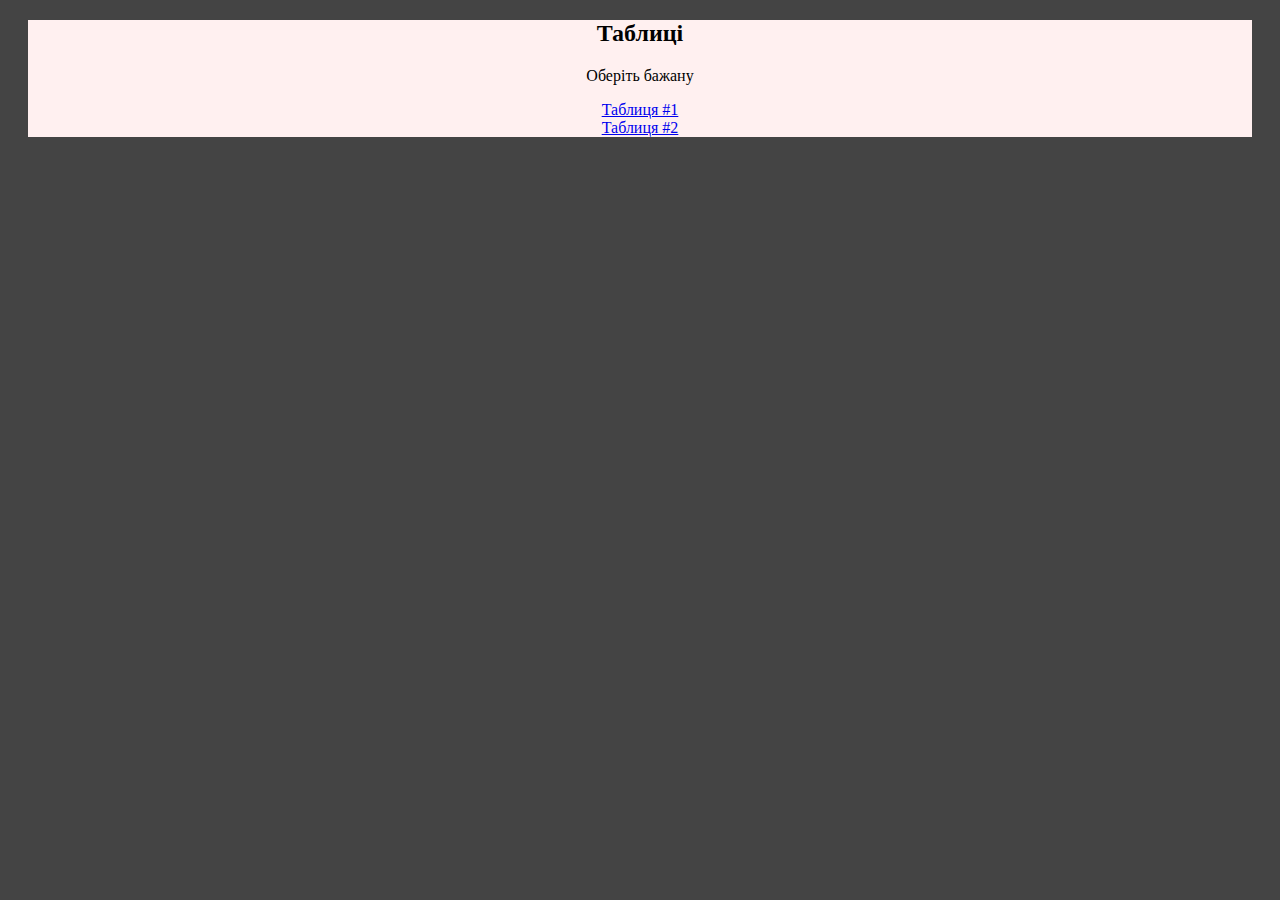
<file: index.html>
<!DOCTYPE html>
<html lang="en">
<head>
    <meta charset="UTF-8">
    <meta name="viewport" content="width=device-width, initial-scale=1.0">
    <title>Document</title>
    <link rel="stylesheet" href="index.css">
</head>
<body>


    <div class="container">
        <h2>Таблиці</h2>
        <div class="main-content">
            <p>Оберіть бажану</p>
            <a href="table1.html" target="_blank">Таблиця #1</a>
            <a href="table2.html" target="_blank">Таблиця #2</a>
        </div>
    </div>
    
</body>
</html>
</file>
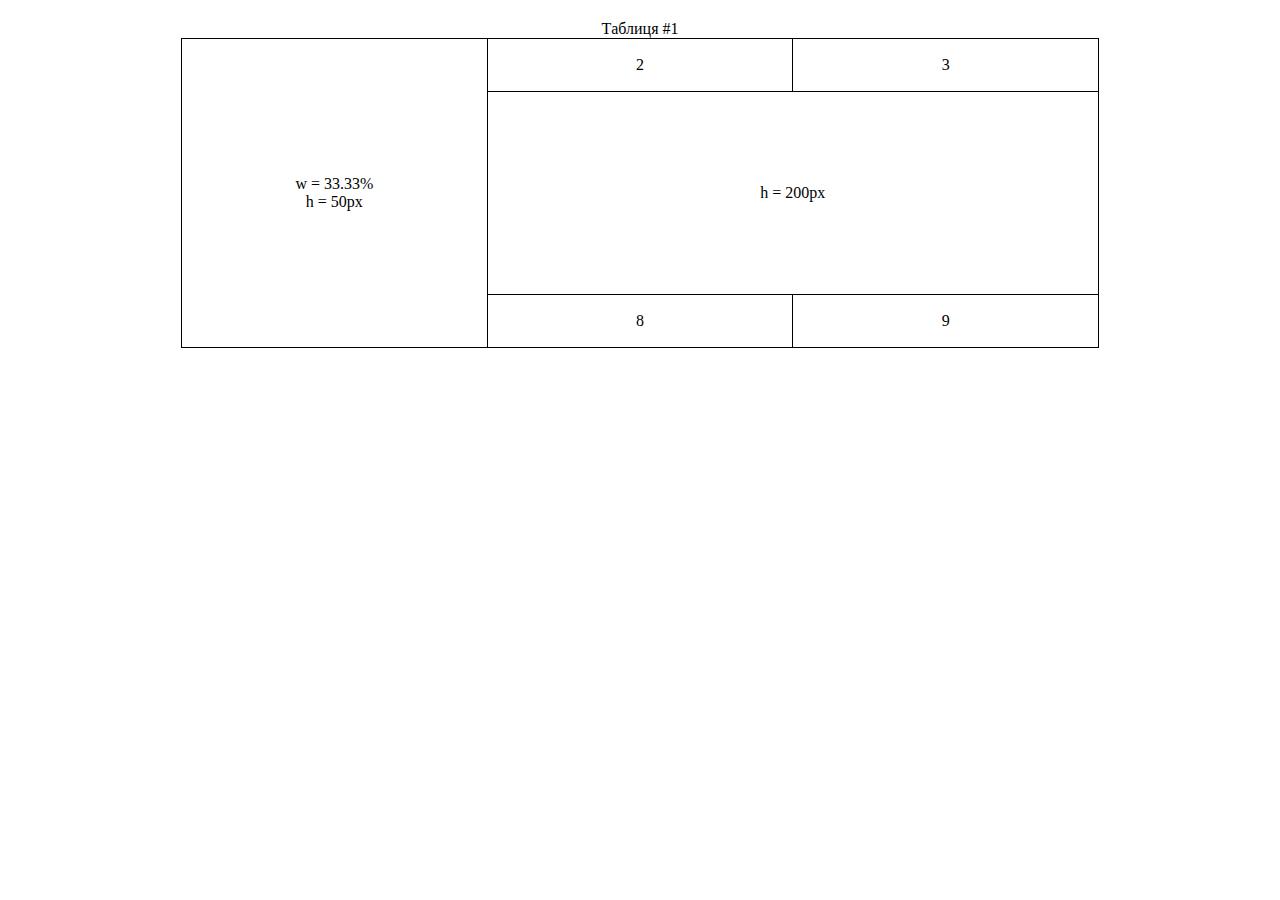
<file: table1.html>
<!DOCTYPE html>
<html lang="en">
  <head>
    <meta charset="UTF-8" />
    <meta name="viewport" content="width=device-width, initial-scale=1.0" />
    <title>Document</title>
    <link rel="stylesheet" href="style.css" />
  </head>
  <body>
    <div class="container">
      <table class="wtb1">
        <caption>Tаблиця #1</caption>
        <tr class="w33">
          <td rowspan="3">
            w = 33.33% <br />
            h = 50px
          </td>
          <td>2</td>
          <td>3</td>
        </tr>
        <tr class="w33">
          <td colspan="2" class="h200">h = 200px</td>
        </tr>
        <tr class="w33">
          <td>8</td>
          <td>9</td>
        </tr>
      </table>
    </div>
  </body>
</html>
</file>
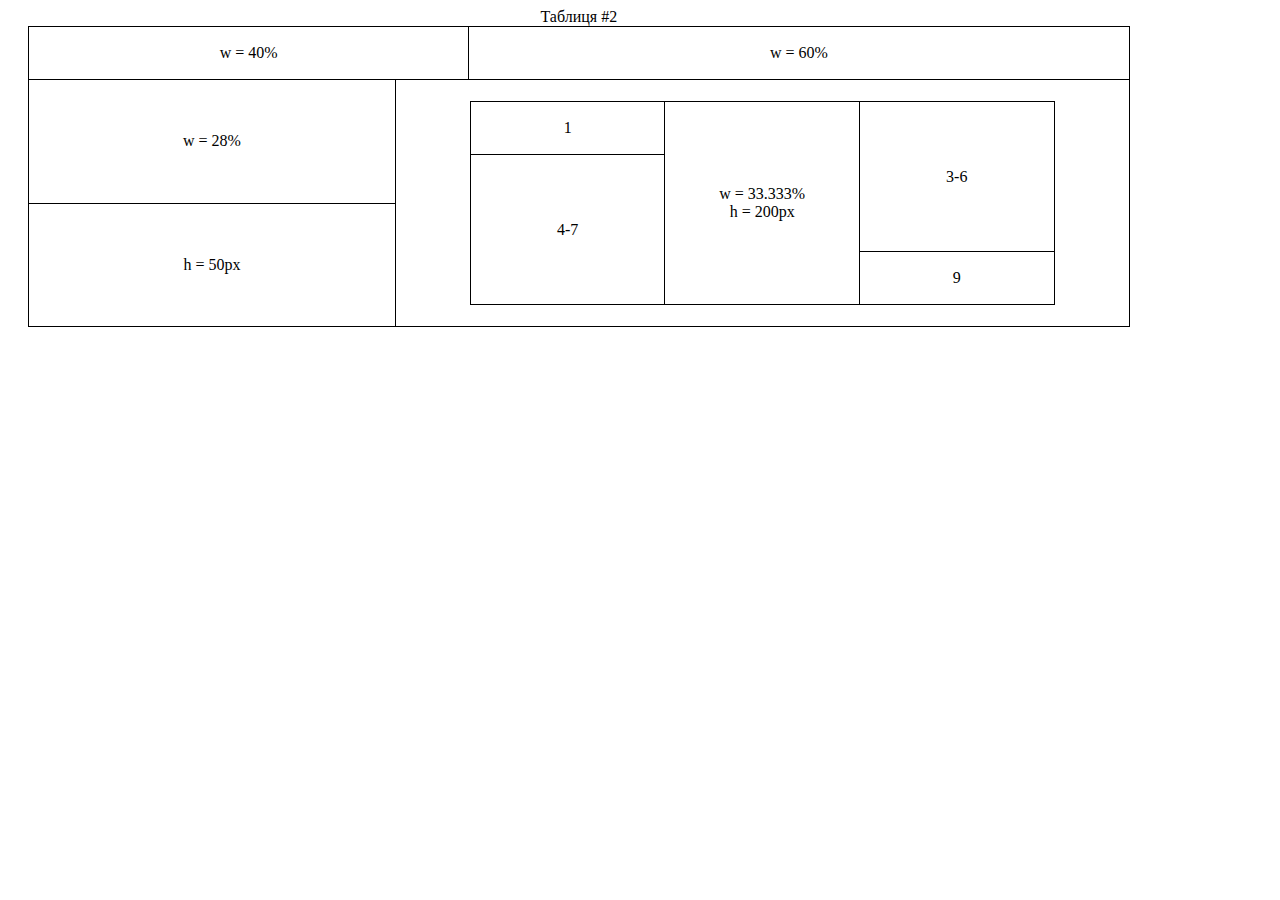
<file: table2.html>
<!DOCTYPE html>
<html lang="en">
  <head>
    <meta charset="UTF-8" />
    <meta name="viewport" content="width=device-width, initial-scale=1.0" />
    <title>Document</title>
    <link rel="stylesheet" href="style.css" />
  </head>
  <body>
    <div class="container">
      <table class="wtb2">
        <caption>Таблиця #2</caption>
        <tr>
          <td colspan="2" class="w40">w = 40%</td>
          <td class="w60">w = 60%</td>
        </tr>
        <tr>
          <td class="w4">w = 28%</td>
          <td colspan="2" rowspan="2">
            <table class="daugtb1">
              <tr>
                <td>1</td>
                <td rowspan="3" class="w258">
                  w = 33.333% <br />
                  h = 200px
                </td>
                <td rowspan="2">3-6</td>
              </tr>
              <tr>
                <td rowspan="2">4-7</td>
              </tr>
              <tr>
                <td>9</td>
              </tr>
            </table>
          </td>
        </tr>
        <tr>
          <td>h = 50px</td>
        </tr>
      </table>
    </div>
  </body>
</html>
</file>
<file: index.css>
.container {
    width: min(100% - 40px, 1340px);
    margin-inline: auto;
    text-align: center;
    background-color: rgb(255, 240, 240);
    }

body{
    background-color: rgb(68, 68, 68);
}

a{
    display: block;
}
</file>
<file: style.css>
td{
    border: 1px solid;
}


.wtb1{
    border-collapse: collapse;
    width: 75%;
    margin: 20px auto;
    text-align: center;
}

.h200{
    height: 200px;
}

td{
    width: 33.333%;
    height: 50px;
}


.w33{
    width: 33.333%;
    height: 50px;
}





/* table 2 */


.container {
    width: min(100% - 40px, 1340px);
    margin-inline: auto;
    }

td{
    border: 1px solid;
    height: 50px;
}


.wtb2{
    width: 90%;
    height: 50px;
    border-collapse: collapse;
    text-align: center;
}

.daugtb1{
    border-collapse: collapse;
    width: 80%;
    margin: 20px auto; 
}

.w258{
    width: 33.333%;
    height: 200px;
}

.w40{
    width: 40%;
}

.w60{
    width: 60%;
}

.w4{
    width: 28%;
}
</file>
